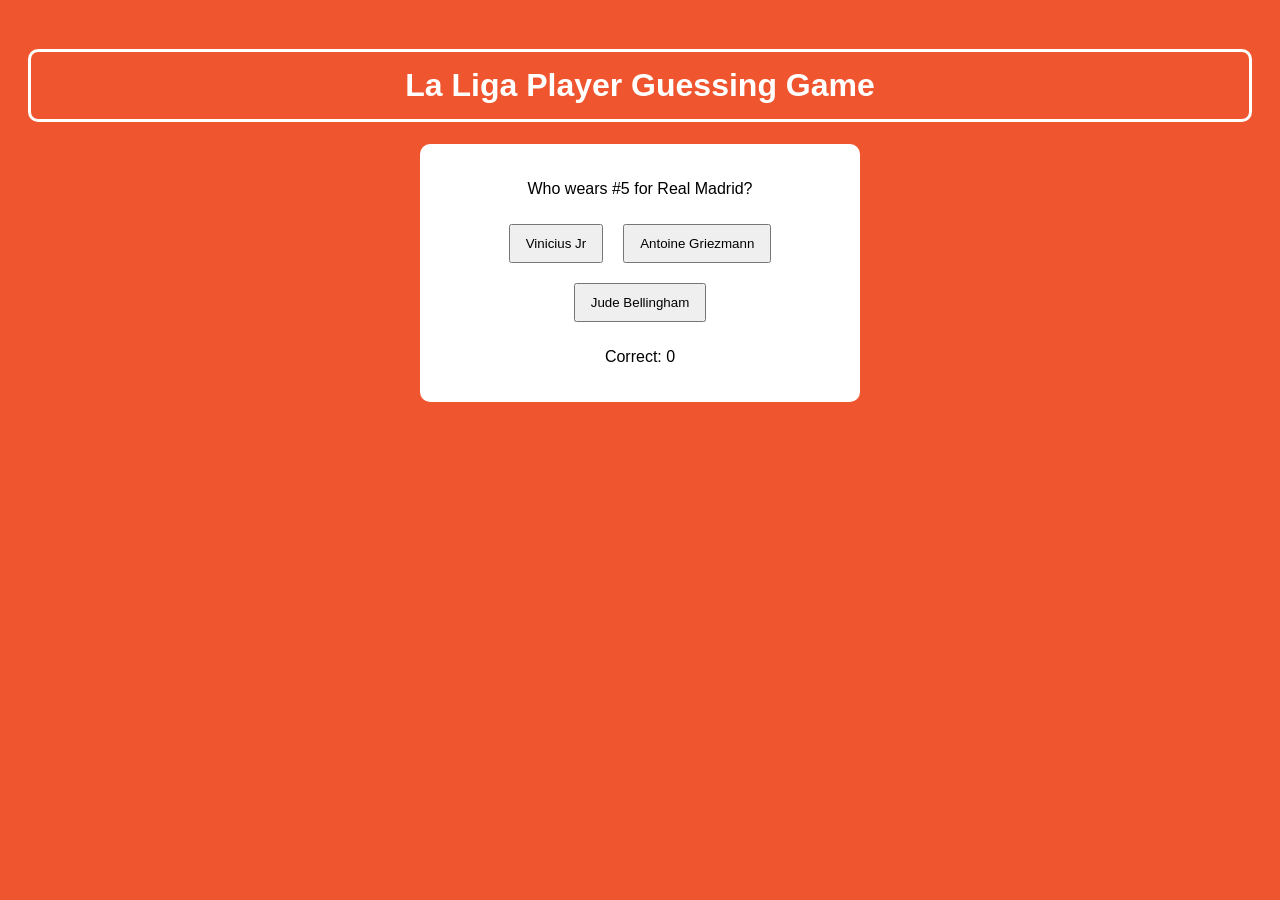
<file: IS 201 PROJECT - DAVID OSPINA/AI.html>
<!DOCTYPE html>
<html lang="en">
<head>
    <meta charset="UTF-8">
    <title>⚽️La Liga Guessing Game⚽️</title>

    <style>
        body {
            font-family: Arial, sans-serif;
            background-color: #ef552e;
            color: white;
            text-align: center;
            padding: 20px;
        }

        .game-box {
            background-color: white;
            color: black;
            padding: 20px;
            margin: auto;
            width: 400px;
            border-radius: 10px;
        }

        button {
            padding: 10px 15px;
            margin: 10px;
            cursor: pointer;
        }

        #result {
            font-weight: bold;
            margin-top: 15px;
        }

        h1 {
            border: 3px solid white;
            padding: 15px;
            border-radius: 10px;
        }
    </style>
</head>

<body>

<h1>La Liga Player Guessing Game</h1>

<div class="game-box">
    <p id="question"></p>

    <div id="options"></div>

    <p id="score">Correct: 0</p>
    <p id="result"></p>

    <button onclick="restartGame()" id="restartBtn" style="display:none;">Restart Game</button>
</div>

<script>
    const players = [
        {name: "Vinicius Jr", team: "Real Madrid", number: 7},
        {name: "Robert Lewandowski", team: "Barcelona", number: 9},
        {name: "Antoine Griezmann", team: "Atletico Madrid", number: 7},
        {name: "Pedri", team: "Barcelona", number: 8},
        {name: "Jude Bellingham", team: "Real Madrid", number: 5},
        {name: "Joao Felix", team: "Barcelona", number: 14},
        {name: "Alvaro Morata", team: "Atletico Madrid", number: 19}
    ];

    let correctCount = 0;
    let gameOver = false;
    let currentAnswer = "";

    function generateQuestion() {
        if (gameOver) return;

        document.getElementById("result").textContent = "";

        const randomPlayer = players[Math.floor(Math.random() * players.length)];
        currentAnswer = randomPlayer.name;

        document.getElementById("question").textContent =
            `Who wears #${randomPlayer.number} for ${randomPlayer.team}?`;

        let options = [randomPlayer.name];

        while (options.length < 3) {
            let randomOption = players[Math.floor(Math.random() * players.length)].name;
            if (!options.includes(randomOption)) {
                options.push(randomOption);
            }
        }

        options.sort(() => Math.random() - 0.5);

        const optionsDiv = document.getElementById("options");
        optionsDiv.innerHTML = "";

        options.forEach(option => {
            let btn = document.createElement("button");
            btn.textContent = option;
            btn.onclick = () => checkAnswer(option);
            optionsDiv.appendChild(btn);
        });
    }

    function checkAnswer(selected) {
        if (gameOver) return;

        if (selected === currentAnswer) {
            correctCount++;
            document.getElementById("result").textContent = "Correct!";
        } else {
            document.getElementById("result").textContent = "Wrong!";
        }

        document.getElementById("score").textContent = `Correct: ${correctCount}`;

        if (correctCount >= 5) {
            document.getElementById("result").textContent = "Good job! You won!";
            gameOver = true;
            document.getElementById("restartBtn").style.display = "inline-block";
            return;
        }

        generateQuestion();
    }

    function restartGame() {
        correctCount = 0;
        gameOver = false;
        document.getElementById("score").textContent = "Correct: 0";
        document.getElementById("restartBtn").style.display = "none";
        generateQuestion();
    }

    generateQuestion();
</script>

</body>
</html>
</file>
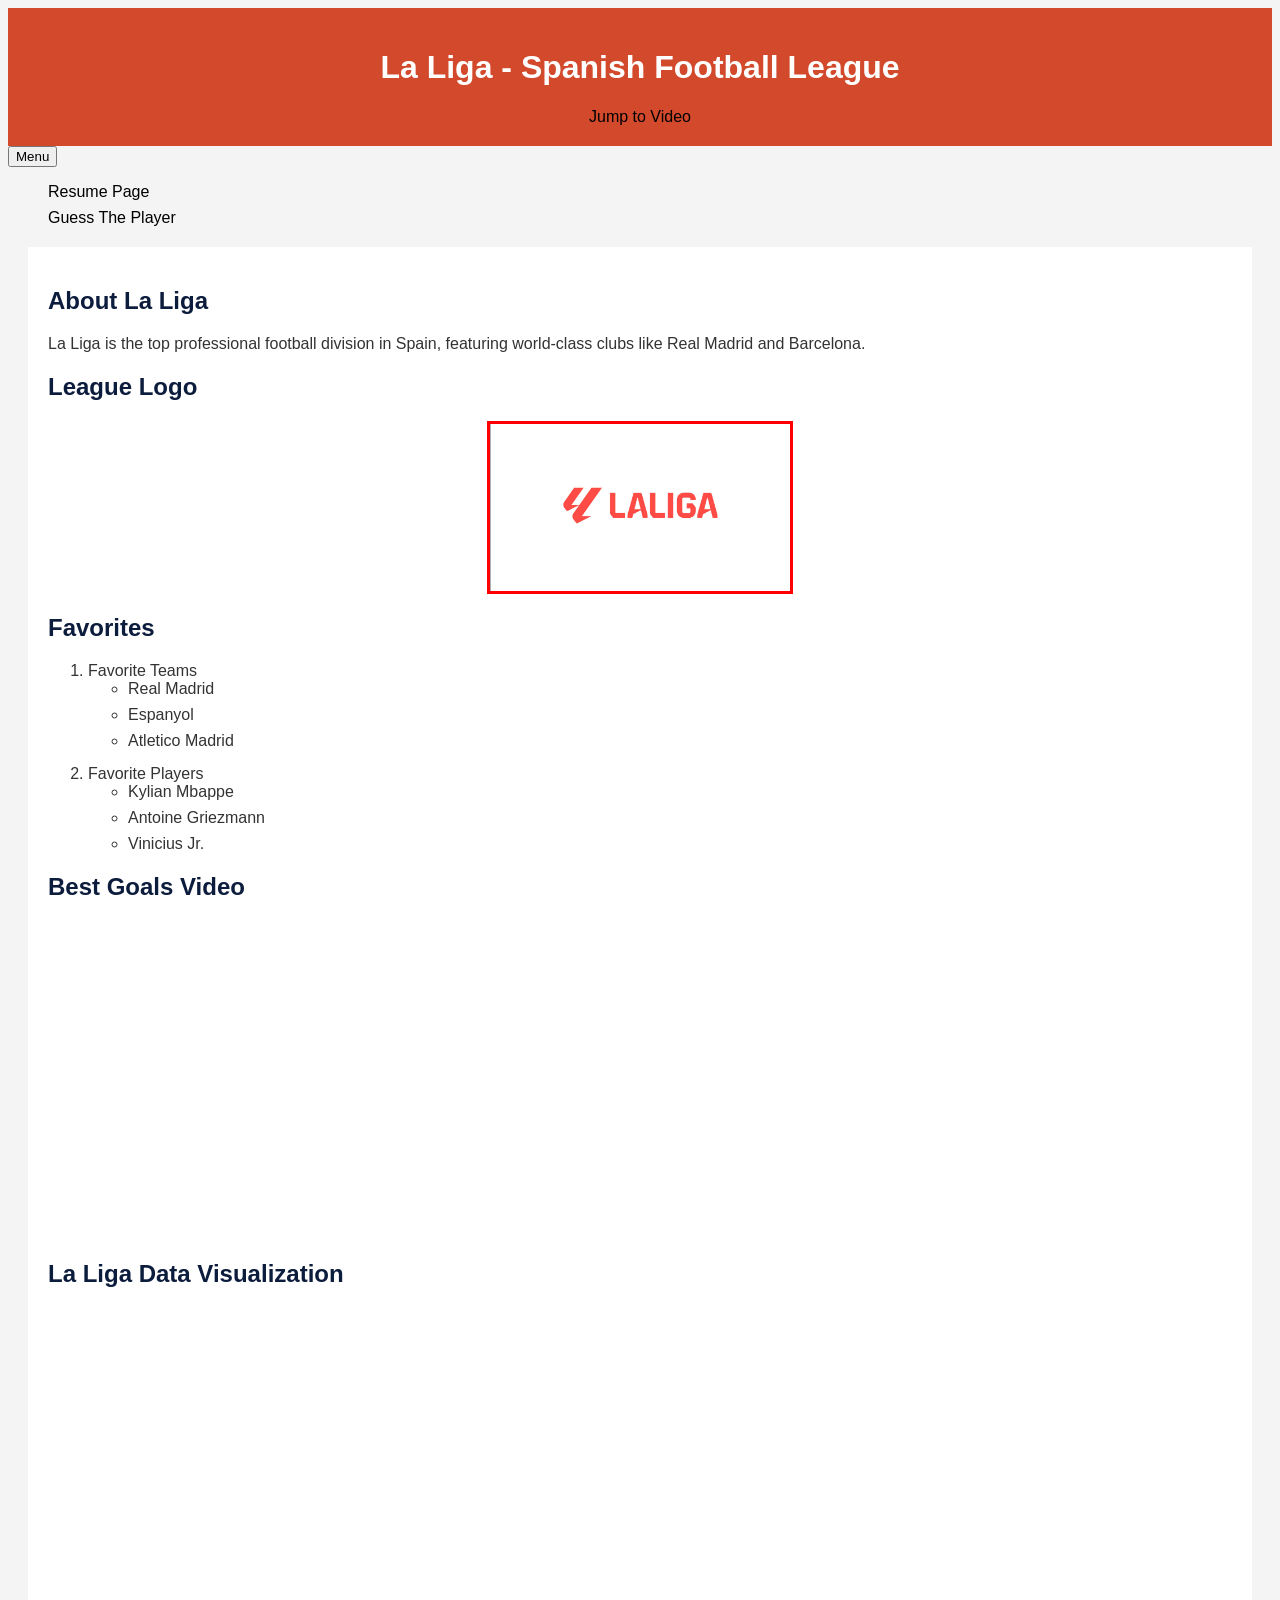
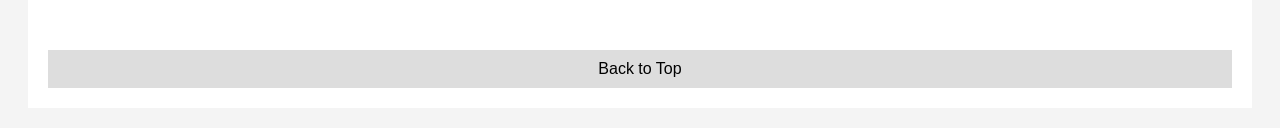
<file: IS 201 PROJECT - DAVID OSPINA/Scratch.html>
<!DOCTYPE html>
<html lang="en">
<head>
    <meta charset="UTF-8">
    <meta name="viewport" content="width=device-width, initial-scale=1.0">
    <title>La Liga Page</title>
    <link rel="stylesheet" href="css/mystyles.css">
</head>
<body>

    <div class="header">
    <h1 id="top">La Liga - Spanish Football League</h1>
    <a href="#video">Jump to Video</a>
</div>
<nav class="navbar navbar-expand-lg navbar-light" id="mainNav">
            <div class="container px-4 px-lg-5">
        
                <button class="navbar-toggler" type="button" data-bs-toggle="collapse" data-bs-target="#navbarResponsive" aria-controls="navbarResponsive" aria-expanded="false" aria-label="Toggle navigation">
                    Menu
                    <i class="fas fa-bars"></i>
                </button>
                <div class="collapse navbar-collapse" id="navbarResponsive">
                    <ul class="navbar-nav ms-auto py-4 py-lg-0">
                        <li class="nav-item"><a class="nav-link px-lg-3 py-3 py-lg-4" href="index.html">Resume Page</a></li>
                
                        <li class="nav-item"><a class="nav-link px-lg-3 py-3 py-lg-4" href="AI.html">Guess The Player</a></li>
    
                    </ul>
                </div>
            </div>
        </nav>
    
<div class="content">
    <h2>About La Liga</h2>
    <p>La Liga is the top professional football division in Spain, featuring world-class clubs like Real Madrid and Barcelona.</p>

<!-- IMAGE -->
    <h2>League Logo</h2>
    <img src ="assets/img/Laliga.png" alt="La Liga Logo" width="300">

<!-- LIST  -->
    <h2>Favorites</h2>
    <ol>
        <li>Favorite Teams
            <ul>
                <li>Real Madrid</li>
                <li>Espanyol</li>
                <li>Atletico Madrid</li>
            </ul>
        </li>
        <li>Favorite Players
            <ul>
                <li>Kylian Mbappe</li>
                <li>Antoine Griezmann</li>
                <li>Vinicius Jr.</li>
            </ul>
        </li>
    </ol>

 <!-- ANCHOR TARGET -->
    <h2 id="video">Best Goals Video</h2>
    <iframe width="560" height="315" src="https://www.youtube.com/embed/htH9fIyOM6k?si=SVg1eTOB8hMocSgY" 
   frameborder="0" allowfullscreen>
    </iframe>
<!-- TABLEAU -->
    <h2>La Liga Data Visualization</h2>
    <div class='tableauPlaceholder' id='viz'>
        <div class='tableauPlaceholder' id='viz1776269215489' style='position: relative'><noscript><a href='#'>
            <img alt=' ' src='https:&#47;&#47;public.tableau.com&#47;static&#47;images&#47;La&#47;LaLiga_17097641637190&#47;Champions&#47;1_rss.png' 
            style='border: none' /></a></noscript><object class='tableauViz'  
            style='display:none;'><param name='host_url' value='https%3A%2F%2Fpublic.tableau.com%2F' /> 
            <param name='embed_code_version' value='3' /> <param name='site_root' value='' /><param name='name' value='LaLiga_17097641637190&#47;Champions' /><param name='tabs' value='yes' /><param name='toolbar' value='yes' /><param name='static_image' value='https:&#47;&#47;public.tableau.com&#47;static&#47;images&#47;La&#47;LaLiga_17097641637190&#47;Champions&#47;1.png' /> 
            <param name='animate_transition' value='yes' /><param name='display_static_image' value='yes' /><param name='display_spinner' value='yes' /><param name='display_overlay' value='yes' /><param name='display_count' value='yes' /><param name='language' value='en-US' /></object></div>                <script type='text/javascript'>                  
              var divElement = document.getElementById('viz1776269215489');                   
               var vizElement = divElement.getElementsByTagName('object')[0];                   
                vizElement.style.minWidth='520px';
                vizElement.style.maxWidth='850px';
                vizElement.style.width='100%';
                vizElement.style.minHeight='610px';
                vizElement.style.maxHeight='1310px';vizElement.style.height=(divElement.offsetWidth*0.75)+'px';                    var scriptElement = document.createElement('script');                    scriptElement.src = 'https://public.tableau.com/javascripts/api/viz_v1.js';                    vizElement.parentNode.insertBefore(scriptElement, vizElement);                </script>
    </div>
<br><br><br><br><br><br><br><br><br><br><br><br><br><br><br><br><br><br><br>
    <div class="footer">
        <a href="#top">Back to Top</a>
    </div>


</body>
</html>
</file>
<file: IS 201 PROJECT - DAVID OSPINA/css/mystyles.css>
ol {
    margin-bottom: 20px;
}

ul {
    margin-bottom: 15px;
}

li {
    margin-bottom: 8px;
}
body {
    background-color: #f4f4f4;
    font-family: Arial, sans-serif;
    color: #333;
}
.header {
    background-color: #d24a2b;
    color: white;
    padding: 20px;
    text-align: center;
}
.content {
    margin: 20px;
    padding: 20px;
    background-color: white;
}
.footer {
    text-align: center;
    padding: 10px;
    background-color: #ddd;
}
h2 {
    color: #0c1c3c;
}
img {
    display: block;
    margin: 10px auto;
    border: 3px solid red;
}
a {
    color: black;
    text-decoration: none;
}
a:hover {
    background-color: white;
    padding: 5px 8px;
}
.navbar-nav {
    list-style: none;
}
</file>
